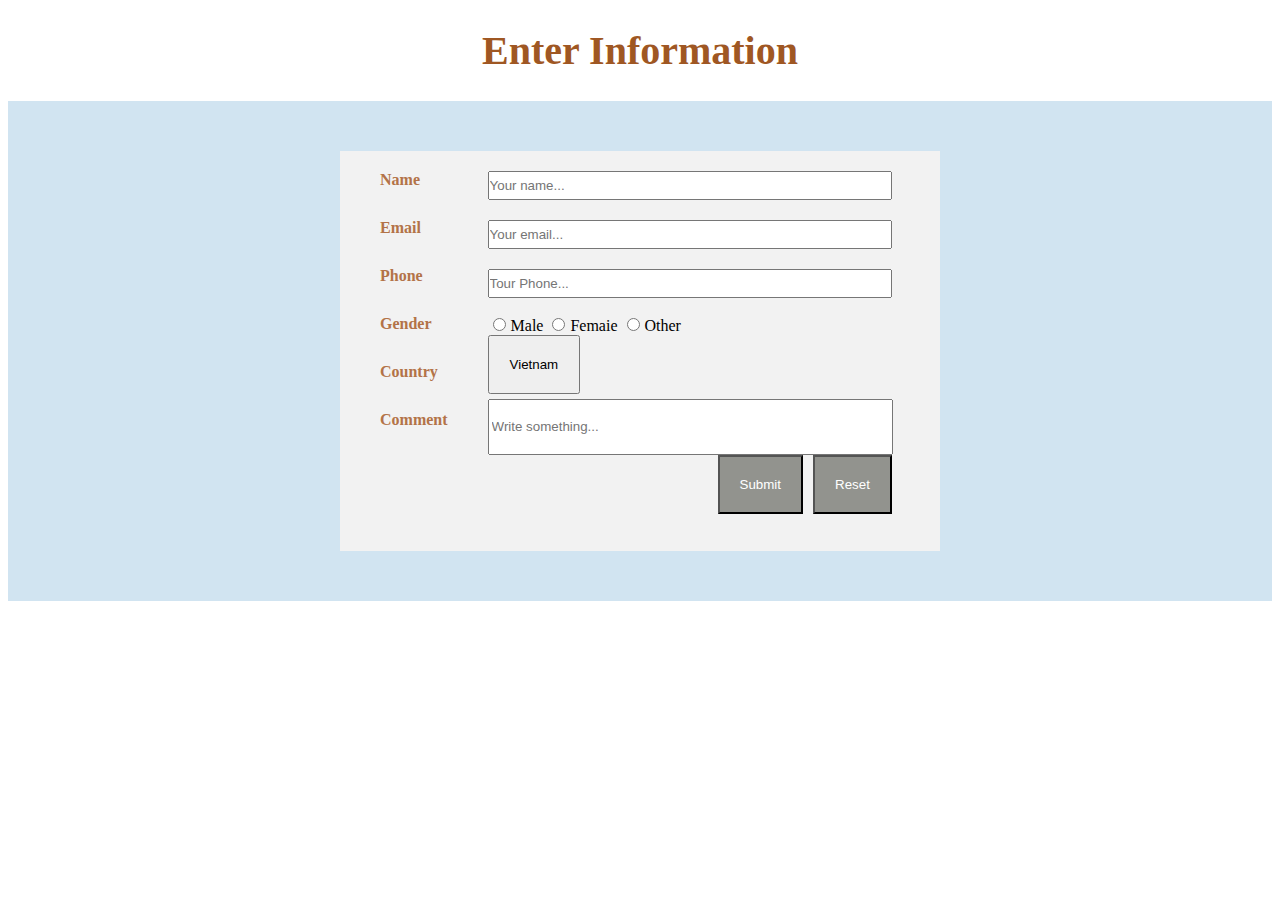
<file: bai4/index.html>
<!DOCTYPE html>
<html lang="en">
<head>
    <meta charset="UTF-8">
    <meta http-equiv="X-UA-Compatible" content="IE=edge">
    <meta name="viewport" content="width=device-width, initial-scale=1.0">
    <title>Document</title>
    <link rel="stylesheet" href="main.css">
</head>

<body>
    <h1 class="header-title">Enter Information</h1>
    <div class="header">
        
        <div class="form-item">
            <div class="header-form">
                <div class="text">Name</div>
                <div class="text">Email</div>
                <div class="text">Phone</div>
                <div class="text">Gender</div>
                <div class="text">Country</div>
                <div class="text">Comment</div>
            </div>
            <div class="main-content">
                <input class="main-text" type="text" placeholder="Your name...">
                <input class="main-text" type="email" placeholder="Your email...">
                <input class="main-text" type="text" placeholder="Tour Phone...">
                <form>
                    <input class="input-gender" name="gender" type="radio" value="Male" />Male
                    <input class="input-gender" name="gender" type="radio" value="Femaie" />Femaie
                    <input class="input-gender" name="gender" type="radio" value="Other" />Other
                </form>
                <button >Vietnam</button>
                <input class=" input-comment" type="text" placeholder="Write something...">

                <div class="button-item">
                    <button class="button-submit">Submit</button>
                    <button class="button-reset">Reset</button>
                </div>
            </div>
        </div>
    </div>

</body>
</html>
</file>
<file: bai4/main.css>
.header {
    
    position: flex;
    left: 0;
    right: 0;
    top: 0;
    border: 0;
    background: rgba(103, 167, 209, 0.3);
    align-items: center;
    justify-content: center;
    display: flex;
    height: 500px;
}
.header-title{
    color: rgb(159, 87, 35);
    text-align: center;
    font-size: 40px;
    
}

.header-form {
    padding: 0 40px;
    margin-top: 20px;
}
.text {
    color: rgb(179, 115, 72);
    margin-bottom: 30px;
    font-weight: 900;
}
.form-item {
    display: flex;
    justify-content: center;
    width: 600px;
    height: 400px;
    background-color: #f2f2f2;
}
.main-text {
    display: block;
    width: 400px;
    height: 25px;
    margin-bottom: 17px;
    padding: 0;
    margin-top: 20px;
}

.input-gender {
    display: inline;
    margin-right: 5px;

}

.input-item button {
    display: block;
    width: 404px;
    padding: 5px;
    margin-top: 20px;
}

.input-comment {
    width: 397px;
    height: 50px;
    margin-top: 5px;
    
}

.button-item  {
    display:flex;
    width: 50px;
    margin-left: 230px;
}

 button {
    padding: 20px;
    margin-right: 10px;
}

.button-submit {
    background-color: #92938e;
    color: #fff;
    
}
.button-reset {
    background-color: #92938e;
    color: #fff;
}
.button-submit:hover{
    background-color: chocolate;
}
    
.button-reset:hover{
    background-color: chocolate;
}
</file>
